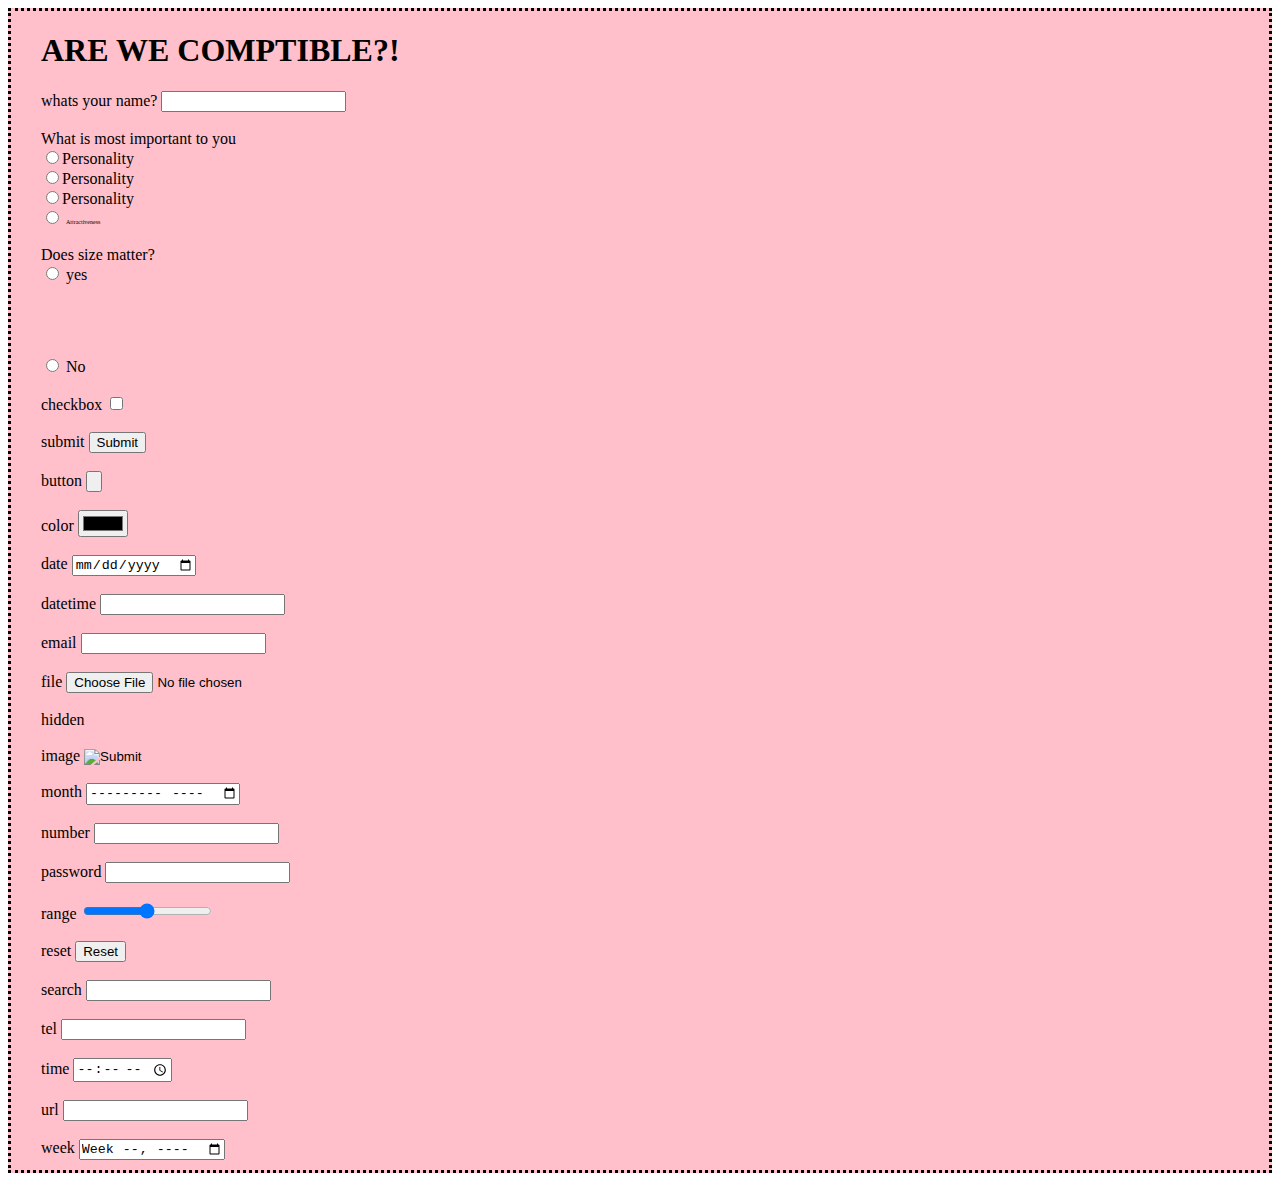
<file: index.html>
<!DOCTYPE html>
<html>
    <head>


        <title>Joe Mama</title>
        <link rel="stylesheet" href="style.css">

        <script src="functions.js"></script>

    </head>
    <body>
        <div>
            <h1>ARE WE COMPTIBLE?!</h1>

            <label for="">whats your name?</label>
            <input type="text" name="joe" id = "joe">

            <br>
            <br>

            <label for="">What is most important to you</label>

            <br>
            <input type="radio" name="personality"><p>Personality</p>
            <br>
            <input type="radio" name="personality"><p>Personality</p>
            <br>
            <input type="radio" name="personality"><p>Personality</p>
            <br>
            <input type="radio" name="personality"> <p style="font-size: 20%;">Attractiveness</p>

            <br>
            <br>

            <label for="">Does size matter?</label>

            <br>
            <input type="radio" name="size" id="yes">       <p>yes</p>
            <br>

            <input type="radio" class = "yaga" name="size2" id="size">       <p class = "yaga">yes</p>
            <br>

            <input type="radio" class = "yaga" name="size2" id="size">       <p class = "yaga" >yes</p>
            <br>

            <input type="radio" class = "yaga" name="size2" id="size">       <p class = "yaga">yes</p>
            <br>

            <input type="radio" class = "yaga" name="size2" id="size">       <p class = "yaga">yes</p>
            <br>

            <input type="radio" name="size">        <p>No</p>


            <br><br>
            <label for="">checkbox</label>
            <input type="checkbox">
            <br>
            <br>

            <label for="">submit</label>
            <input type="submit">
            <br>
            <br>

            <label for="">button</label>
            <input type="button" name="Button" onclick="stylisticChange()">
            <br>
            <br>

            <label for="">color</label>
            <input type="color">
            <br>
            <br>

            <label for="">date</label>
            <input type="date">
            <br>
            <br>

            <label for="">datetime</label>
            <input type="datetime">
            <br>
            <br>

            <label for="">email</label>
            <input type="email">
            <br>
            <br>

            <label for="">file</label>
            <input type="file">
            <br>
            <br>

            <label for="">hidden</label>
            <input type="hidden">
            <br>
            <br>

            <label for="">image</label>
            <input type="image">
            <br>
            <br>

            <label for="">month</label>
            <input type="month">
            <br>
            <br>

            <label for="">number</label>
            <input type="number">
            <br>
            <br>
            
            <label for="">password</label>
            <input type="password">
            <br>
            <br>

            <label for="">range</label>
            <input type="range">
            <br>
            <br>

            <label for="">reset</label>
            <input type="reset">
            <br>
            <br>

            <label for="">search</label>
            <input type="search">
            <br>
            <br>

            <label for="">tel</label>
            <input type="tel">
            <br>
            <br>

            <label for="">time</label>
            <input type="time">
            <br>
            <br>

            <label for="">url</label>
            <input type="url">
            <br>
            <br>

            <label for="">week</label>
            <input type="week">
        </form>
    </div>


    </body>


</html>
</file>
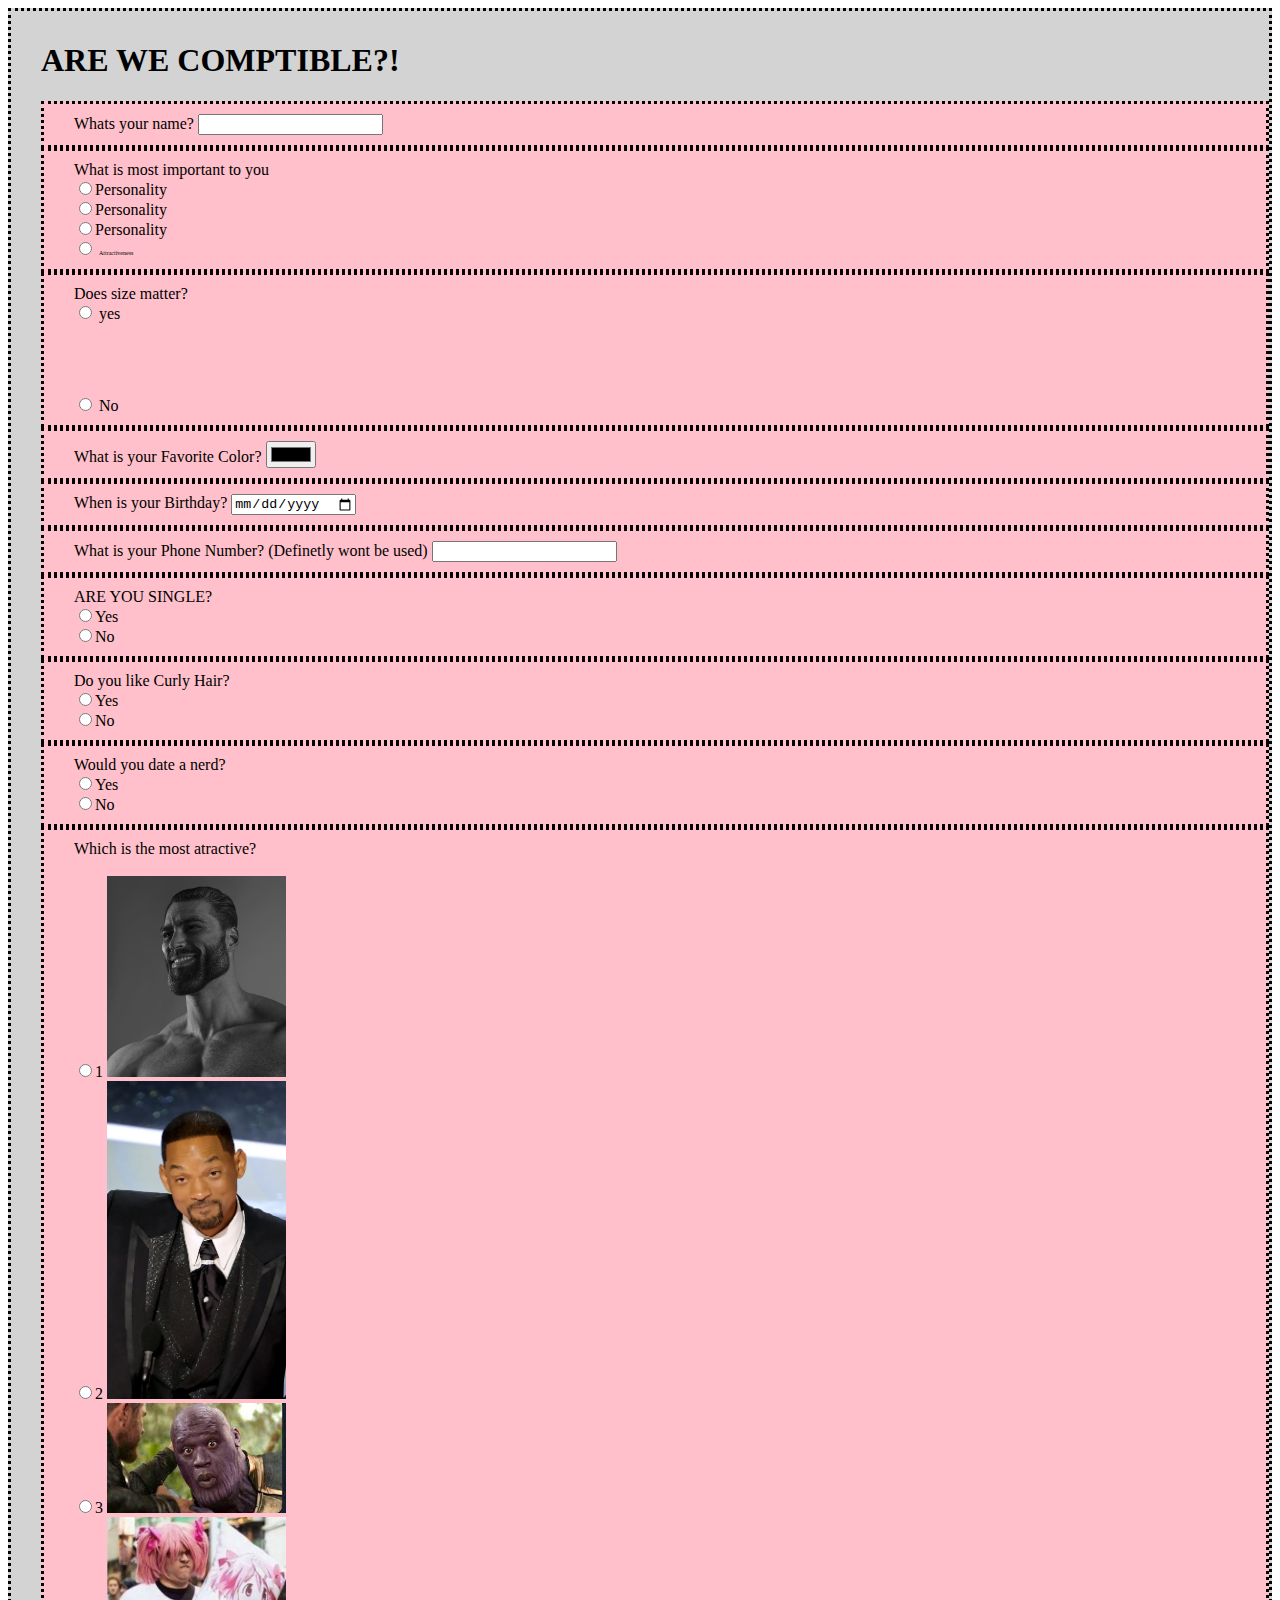
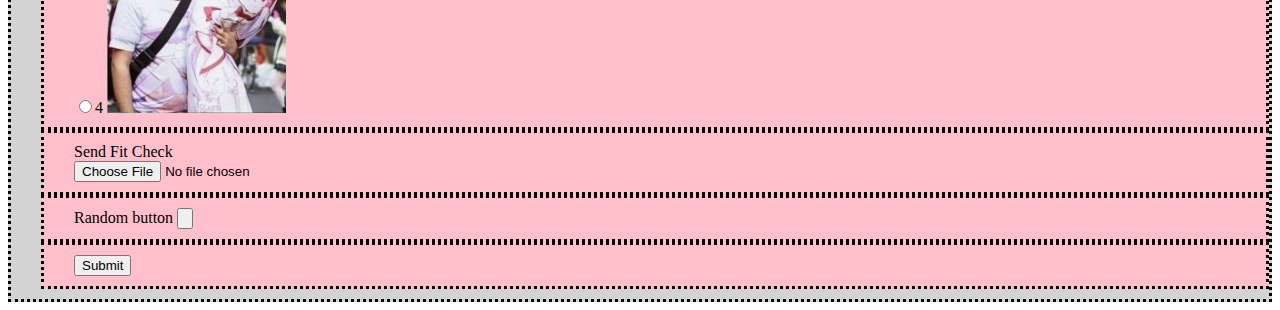
<file: Images/Joe Mama.html>
<!DOCTYPE html>
<!-- saved from url=(0032)http://127.0.0.1:5500/index.html -->
<html><head><meta http-equiv="Content-Type" content="text/html; charset=UTF-8">


        <title>Joe Mama</title>
        <link rel="stylesheet" href="./Joe Mama_files/style.css">

        <script src="./Joe Mama_files/functions.js.download"></script>

    </head>
    <body>
        <div class="big">
            <h1>ARE WE COMPTIBLE?!</h1>

            <div>
                <label for="">Whats your name?</label>
                <input type="text" name="joe" id="joe">
                
            </div>
            
            <div>
                <label for="">What is most important to you</label>

                <br>
                <input type="radio" name="personality"><p>Personality</p>
                <br>
                <input type="radio" name="personality"><p>Personality</p>
                <br>
                <input type="radio" name="personality"><p>Personality</p>
                <br>
                <input type="radio" name="personality"> <p style="font-size: 20%;">Attractiveness</p>
            </div>
            
            <div>
            <label for="">Does size matter?</label>

            <br>
                <input type="radio" name="size" id="yes" onclick="appear()">       <p>yes</p>
                <br>

                <input type="radio" class="yaga" name="size2" id="size">       <p class="yaga">yes</p>
                <br>

                <input type="radio" class="yaga" name="size2" id="size">       <p class="yaga">yes</p>
                <br>

                <input type="radio" class="yaga" name="size2" id="size">       <p class="yaga">yes</p>
                <br>

                <input type="radio" class="yaga" name="size2" id="size">       <p class="yaga">yes</p>
                <br>

                <input type="radio" name="size">        <p>No</p>
            </div>
            

            <div>
                <label for="">What is your Favorite Color?</label>
                <input type="color">
            </div>

            <div>
                <label for="">When is your Birthday?</label>
                <input type="date">
            </div>


            <div>   
                <label for="">What is your Phone Number? (Definetly wont be used)</label>
                <input type="tel">
            </div>
            

            <div>
            <label for="">ARE YOU SINGLE?</label>

                <br>
                <input type="radio" name="free"><p>Yes</p>
                <br>
                <input type="radio" name="free"><p>No</p>
                <br>
            </div>
            
            <div>
                <label for="">Do you like Curly Hair?</label>

                <br>
                <input type="radio" name="hair"><p>Yes</p>
                <br>
                <input type="radio" name="hair"><p>No</p>
                <br>
            </div>
            
            <div>
                <label for="">Would you date a nerd?</label>

                <br>
                <input type="radio" name="nerd" id="yea"><p>Yes</p>
                <br>
                <input type="radio" name="nerd" id="nay" onclick="change()"><p>No</p>
                <br>
            </div>
            
            <div>
                <label for="">Which is the most atractive?</label>
                <br>
                <br>
                <input type="radio" name="attractive"><p>1</p>

                <img src="./Joe Mama_files/giga.jpg" class="men" alt="">
                <br>
                <input type="radio" name="attractive"><p>2</p>

                <img src="./Joe Mama_files/slappy.webp" class="men" alt="">
                <br>
                <input type="radio" name="attractive"><p>3</p>

                <img src="./Joe Mama_files/thanos.jpg" class="men" alt="">
                <br>
                <input type="radio" name="attractive"><p>4</p>

                <img src="./Joe Mama_files/weeb.jpg" class="men" alt="">
                <br>
            </div>
            
            <div>
                <label for="">Send Fit Check</label>
                <br>
                <input type="file">
            </div>

            <div>
                <label for="">Random button</label>
                <input type="button" name="Button" onclick="ricky()">
            </div>
            
            <div>
                <input type="submit">
            </div>
           

           
        
    </div>


    <!-- Code injected by live-server -->
<script>
	// <![CDATA[  <-- For SVG support
	if ('WebSocket' in window) {
		(function () {
			function refreshCSS() {
				var sheets = [].slice.call(document.getElementsByTagName("link"));
				var head = document.getElementsByTagName("head")[0];
				for (var i = 0; i < sheets.length; ++i) {
					var elem = sheets[i];
					var parent = elem.parentElement || head;
					parent.removeChild(elem);
					var rel = elem.rel;
					if (elem.href && typeof rel != "string" || rel.length == 0 || rel.toLowerCase() == "stylesheet") {
						var url = elem.href.replace(/(&|\?)_cacheOverride=\d+/, '');
						elem.href = url + (url.indexOf('?') >= 0 ? '&' : '?') + '_cacheOverride=' + (new Date().valueOf());
					}
					parent.appendChild(elem);
				}
			}
			var protocol = window.location.protocol === 'http:' ? 'ws://' : 'wss://';
			var address = protocol + window.location.host + window.location.pathname + '/ws';
			var socket = new WebSocket(address);
			socket.onmessage = function (msg) {
				if (msg.data == 'reload') window.location.reload();
				else if (msg.data == 'refreshcss') refreshCSS();
			};
			if (sessionStorage && !sessionStorage.getItem('IsThisFirstTime_Log_From_LiveServer')) {
				console.log('Live reload enabled.');
				sessionStorage.setItem('IsThisFirstTime_Log_From_LiveServer', true);
			}
		})();
	}
	else {
		console.error('Upgrade your browser. This Browser is NOT supported WebSocket for Live-Reloading.');
	}
	// ]]>
</script>



</body></html>
</file>
<file: style.css>
p{
    display: inline;
}

div{
    background-color: pink;

    border-color: black;

    border-style: dotted;
    padding-bottom: 10px;
    padding-left: 30px;
}

.yaga {
    display: none;
}
</file>
<file: Images/Joe Mama_files/style.css>
p{
    display: inline;
}

div{
    background-color: pink;

    border-color: black;

    border-style: dotted;
    padding-bottom: 10px;
    padding-left: 30px;
    padding-top: 10px;
}

.yaga {
    display: none;
}

.men{
    width: 15%;
}

.big{
    background-color: lightgray;

}
</file>
